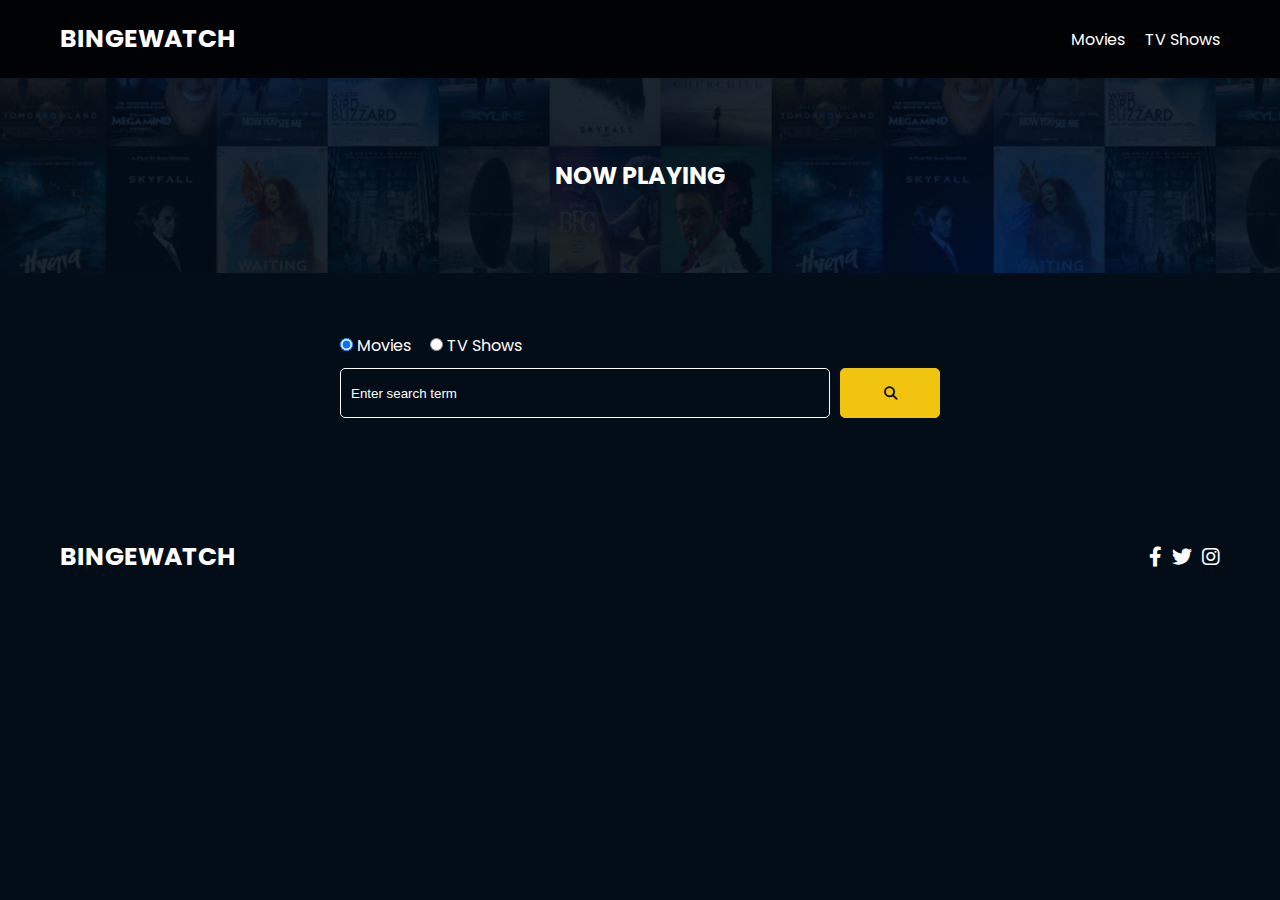
<file: index.html>
<!DOCTYPE html>
<html lang="en">
    <head>
        <meta charset="UTF-8" />
        <meta http-equiv="X-UA-Compatible" content="IE=edge" />
        <meta name="viewport" content="width=device-width, initial-scale=1.0" />
        <link rel="preconnect" href="https://fonts.googleapis.com" />
        <link rel="preconnect" href="https://fonts.gstatic.com" crossorigin />
        <link href="https://fonts.googleapis.com/css2?family=Poppins:wght@300;400;700&display=swap" rel="stylesheet" />
        <link rel="stylesheet" href="lib/swiper.css" />
        <link rel="stylesheet" href="lib/fontawesome.css" />
        <link rel="stylesheet" href="css/style.css" />
        <link rel="stylesheet" href="css/spinner.css" />
        <script src="lib/swiper.js"></script>
        <script src="js/script.js" defer></script>
        <title>BingeWatch</title>
    </head>
    <body>
        <header class="main-header">
            <div class="container">
                <div class="logo"><a href="./">BingeWatch</a></div>
                <nav>
                    <ul>
                        <li>
                            <a class="nav-link" href="./movies.html">Movies</a>
                        </li>
                        <li>
                            <a class="nav-link" href="./shows.html">TV Shows</a>
                        </li>
                    </ul>
                </nav>
            </div>
        </header>

        <!-- Now Playing Section -->
        <section class="now-playing">
            <h2>Now Playing</h2>
            <div class="swiper">
                <div class="swiper-wrapper"></div>
            </div>
        </section>

        <!-- Search Movies -->
        <section class="search">
            <div class="container">
                <div id="alert"></div>
                <form action="./search.html" class="search-form">
                    <div class="search-radio">
                        <input type="radio" id="movie" name="type" value="movie" checked />
                        <label for="movies">Movies</label>
                        <input type="radio" id="tv" name="type" value="tv" />
                        <label for="shows">TV Shows</label>
                    </div>
                    <div class="search-flex">
                        <input type="text" name="search-term" id="search-term" placeholder="Enter search term" />
                        <button class="btn" type="submit">
                            <i class="fas fa-search"></i>
                        </button>
                    </div>
                </form>
            </div>
        </section>

        <!-- Footer -->
        <footer class="main-footer">
            <div class="container">
                <div class="logo"><span>BingeWatch</span></div>
                <div class="social-links">
                    <a href="https://www.facebook.com" target="_blank"><i class="fab fa-facebook-f"></i></a>
                    <a href="https://www.twitter.com" target="_blank"><i class="fab fa-twitter"></i></a>
                    <a href="https://www.instagram.com" target="_blank"><i class="fab fa-instagram"></i></a>
                </div>
            </div>
        </footer>

        <div class="spinner"></div>
    </body>
</html>
</file>
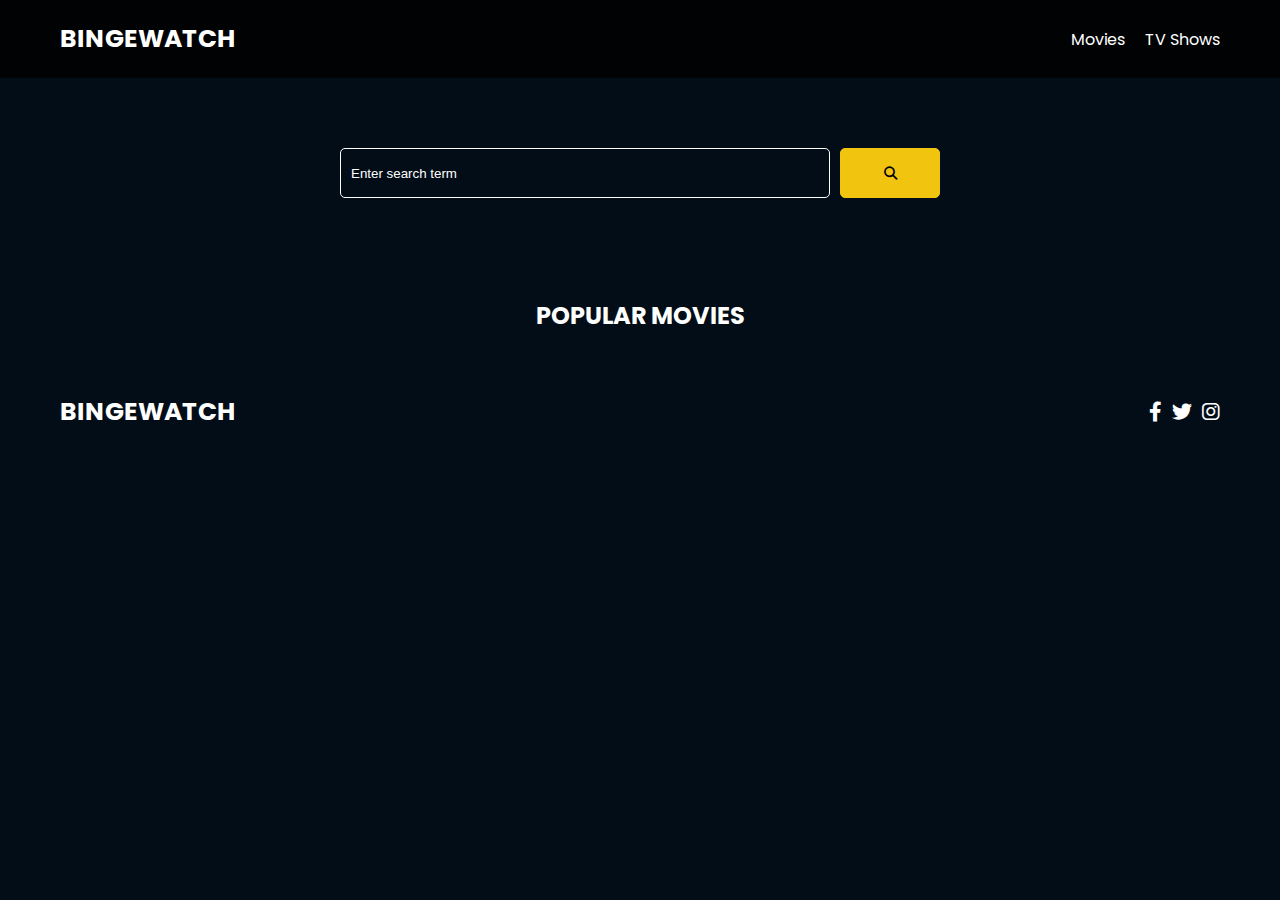
<file: movies.html>
<!DOCTYPE html>
<html lang="en">
    <head>
        <meta charset="UTF-8" />
        <meta http-equiv="X-UA-Compatible" content="IE=edge" />
        <meta name="viewport" content="width=device-width, initial-scale=1.0" />
        <link rel="preconnect" href="https://fonts.googleapis.com" />
        <link rel="preconnect" href="https://fonts.gstatic.com" crossorigin />
        <link href="https://fonts.googleapis.com/css2?family=Poppins:wght@300;400;700&display=swap" rel="stylesheet" />
        <link rel="stylesheet" href="lib/fontawesome.css" />
        <link rel="stylesheet" href="css/style.css" />
        <link rel="stylesheet" href="css/spinner.css" />
        <script src="js/script.js" defer></script>
        <title>BingeWatch</title>
    </head>
    <body>
        <header class="main-header">
            <div class="container">
                <div class="logo"><a href="./">BingeWatch</a></div>
                <nav>
                    <ul>
                        <li>
                            <a class="nav-link" href="./movies.html">Movies</a>
                        </li>
                        <li>
                            <a class="nav-link" href="./shows.html">TV Shows</a>
                        </li>
                    </ul>
                </nav>
            </div>
        </header>

        <section class="search">
            <div class="container">
                <div id="alert"></div>
                <form action="./search.html" class="search-form">
                    <input type="hidden" id="movie" name="type" value="movie" />
                    <div class="search-flex">
                        <input type="text" name="search-term" id="search-term" placeholder="Enter search term" />
                        <button class="btn" type="submit">
                            <i class="fas fa-search"></i>
                        </button>
                    </div>
                </form>
            </div>
        </section>

        <!-- Popular TV Shows -->
        <section class="container">
            <h2>Popular Movies</h2>
            <div id="popular-movies" class="grid">
                <!-- <div class="card">
                    <a href="movie-details.html?id=1">
                        <img
                            src="images/no-image.jpg"
                            class="card-img-top"
                            alt="Movie Title"
                        />
                    </a>
                    <div class="card-body">
                        <h5 class="card-title">Movie Title</h5>
                        <p class="card-text">
                            <small class="text-muted"
                                >Release: XX/XX/XXXX</small
                            >
                        </p>
                    </div>
                </div> -->
            </div>
        </section>

        <!-- Footer -->
        <footer class="main-footer">
            <div class="container">
                <div class="logo"><span>BingeWatch</span></div>
                <div class="social-links">
                    <a href="https://www.facebook.com" target="_blank"><i class="fab fa-facebook-f"></i></a>
                    <a href="https://www.twitter.com" target="_blank"><i class="fab fa-twitter"></i></a>
                    <a href="https://www.instagram.com" target="_blank"><i class="fab fa-instagram"></i></a>
                </div>
            </div>
        </footer>

        <div class="spinner"></div>
    </body>
</html>
</file>
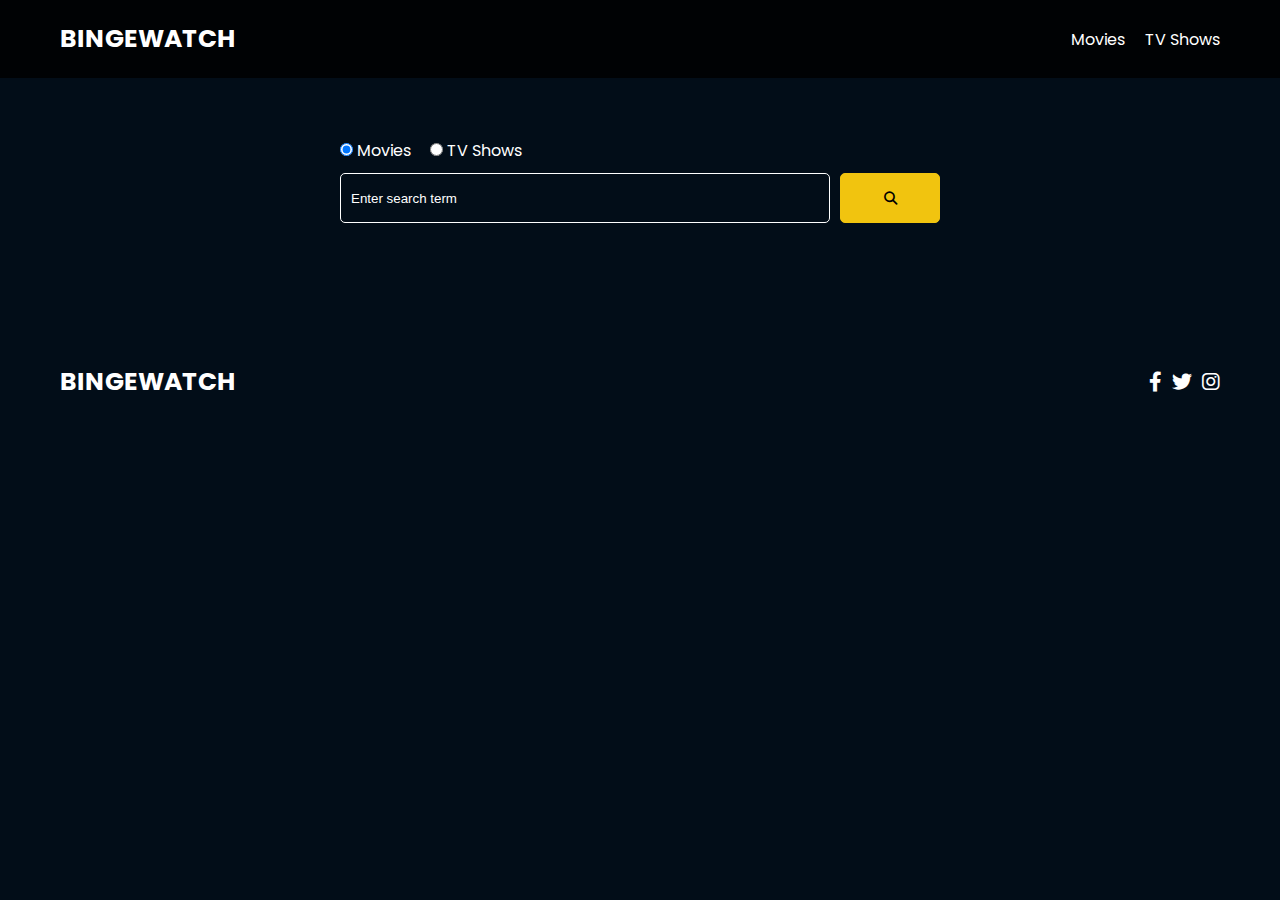
<file: search.html>
<!DOCTYPE html>
<html lang="en">
    <head>
        <meta charset="UTF-8" />
        <meta http-equiv="X-UA-Compatible" content="IE=edge" />
        <meta name="viewport" content="width=device-width, initial-scale=1.0" />
        <link rel="preconnect" href="https://fonts.googleapis.com" />
        <link rel="preconnect" href="https://fonts.gstatic.com" crossorigin />
        <link href="https://fonts.googleapis.com/css2?family=Poppins:wght@300;400;700&display=swap" rel="stylesheet" />
        <link rel="stylesheet" href="lib/fontawesome.css" />
        <link rel="stylesheet" href="css/style.css" />
        <link rel="stylesheet" href="css/spinner.css" />
        <script src="js/script.js" defer></script>
        <title>BingeWatch | Search Movies & Shows</title>
    </head>
    <body>
        <header class="main-header">
            <div class="container">
                <div class="logo"><a href="./">BingeWatch</a></div>
                <nav>
                    <ul>
                        <li>
                            <a class="nav-link" href="./movies.html">Movies</a>
                        </li>
                        <li>
                            <a class="nav-link" href="./shows.html">TV Shows</a>
                        </li>
                    </ul>
                </nav>
            </div>
        </header>

        <!-- Search Movies -->
        <section class="search">
            <div class="container">
                <div id="alert"></div>
                <form action="./search.html" class="search-form">
                    <div class="search-radio">
                        <input type="radio" id="movie" name="type" value="movie" checked />
                        <label for="movies">Movies</label>
                        <input type="radio" id="tv" name="type" value="tv" />
                        <label for="shows">TV Shows</label>
                    </div>
                    <div class="search-flex">
                        <input type="text" name="search-term" id="search-term" placeholder="Enter search term" />
                        <button class="btn" type="submit">
                            <i class="fas fa-search"></i>
                        </button>
                    </div>
                </form>
            </div>
        </section>

        <!-- Search Results -->
        <section id="search-results-wrapper" class="container">
            <heading id="search-results-heading"></heading>
            <div id="search-results" class="grid">
                <!-- <div class="card">
                    <a href="#">
                        <img
                            src="images/no-image.jpg"
                            class="card-img-top"
                            alt=""
                        />
                    </a>
                    <div class="card-body">
                        <h5 class="card-title">Movie Or Show Name</h5>
                        <p class="card-text">
                            <small class="text-muted"
                                >Release: XX/XX/XXXX</small
                            >
                        </p>
                    </div>
                </div> -->
            </div>
            <div id="pagination"></div>
        </section>

        <!-- Footer -->
        <footer class="main-footer">
            <div class="container">
                <div class="logo"><span>BingeWatch</span></div>
                <div class="social-links">
                    <a href="https://www.facebook.com" target="_blank"><i class="fab fa-facebook-f"></i></a>
                    <a href="https://www.twitter.com" target="_blank"><i class="fab fa-twitter"></i></a>
                    <a href="https://www.instagram.com" target="_blank"><i class="fab fa-instagram"></i></a>
                </div>
            </div>
        </footer>

        <div class="spinner"></div>
    </body>
</html>
</file>
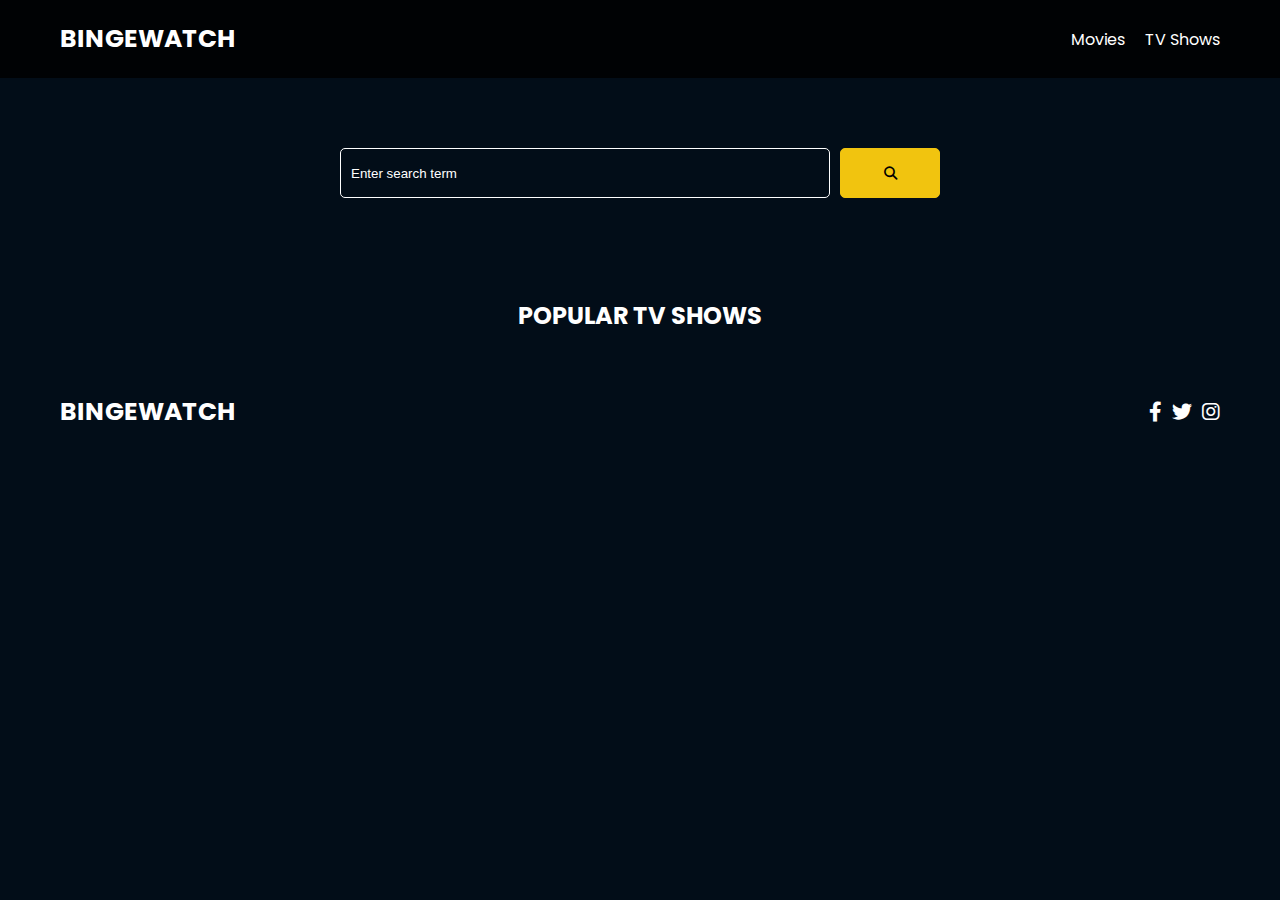
<file: shows.html>
<!DOCTYPE html>
<html lang="en">
    <head>
        <meta charset="UTF-8" />
        <meta http-equiv="X-UA-Compatible" content="IE=edge" />
        <meta name="viewport" content="width=device-width, initial-scale=1.0" />
        <link rel="preconnect" href="https://fonts.googleapis.com" />
        <link rel="preconnect" href="https://fonts.gstatic.com" crossorigin />
        <link href="https://fonts.googleapis.com/css2?family=Poppins:wght@300;400;700&display=swap" rel="stylesheet" />
        <link rel="stylesheet" href="lib/fontawesome.css" />
        <link rel="stylesheet" href="css/style.css" />
        <link rel="stylesheet" href="css/spinner.css" />
        <script src="js/script.js" defer></script>
        <title>BingeWatch</title>
    </head>
    <body>
        <header class="main-header">
            <div class="container">
                <div class="logo"><a href="./">BingeWatch</a></div>
                <nav>
                    <ul>
                        <li>
                            <a class="nav-link" href="./movies.html">Movies</a>
                        </li>
                        <li>
                            <a class="nav-link" href="./shows.html">TV Shows</a>
                        </li>
                    </ul>
                </nav>
            </div>
        </header>

        <section class="search">
            <div class="container">
                <div id="alert"></div>
                <form action="./search.html" class="search-form">
                    <input type="hidden" id="tv" name="type" value="tv" />
                    <div class="search-flex">
                        <input type="text" name="search-term" id="search-term" placeholder="Enter search term" />
                        <button class="btn" type="submit">
                            <i class="fas fa-search"></i>
                        </button>
                    </div>
                </form>
            </div>
        </section>

        <!-- Popular TV Shows -->
        <section class="container">
            <h2>Popular TV Shows</h2>
            <div id="popular-shows" class="grid">
                <!-- <div class="card">
                    <a href="tv-details.html?id=1">
                        <img
                            src="images/no-image.jpg"
                            class="card-img-top"
                            alt="Show Title"
                        />
                    </a>
                    <div class="card-body">
                        <h5 class="card-title">Show Title</h5>
                        <p class="card-text">
                            <small class="text-muted">Aired: XX/XX/XXXX</small>
                        </p>
                    </div>
                </div> -->
            </div>
        </section>

        <!-- Footer -->
        <footer class="main-footer">
            <div class="container">
                <div class="logo"><span>BingeWatch</span></div>
                <div class="social-links">
                    <a href="https://www.facebook.com" target="_blank"><i class="fab fa-facebook-f"></i></a>
                    <a href="https://www.twitter.com" target="_blank"><i class="fab fa-twitter"></i></a>
                    <a href="https://www.instagram.com" target="_blank"><i class="fab fa-instagram"></i></a>
                </div>
            </div>
        </footer>

        <div class="spinner"></div>
    </body>
</html>
</file>
<file: css/style.css>
*,
*::before,
*::after {
    box-sizing: border-box;
    padding: 0;
    margin: 0;
}

:root {
    --color-primary: #020d18;
    --color-secondary: #f1c40f;
}

body {
    font-family: 'Poppins', sans-serif;
    font-size: 16px;
    background: var(--color-primary);
    color: #fff;
    overflow-x: hidden;
}

a {
    color: #fff;
    text-decoration: none;
}

ul {
    list-style: none;
}

.text-primary {
    color: var(--color-secondary);
}

.text-secondary {
    color: var(--color-secondary);
}

.active {
    color: var(--color-secondary);
    font-weight: 700;
}

.back {
    margin-top: 30px;
}

.btn {
    display: inline-block;
    padding: 0.5rem 1rem;
    border: 1px solid var(--color-secondary);
    border-radius: 5px;
    color: #fff;
    cursor: pointer;
    background: transparent;
    transition: all 0.3s ease-in-out;
}

.btn:hover {
    background: var(--color-secondary);
    color: #000;
}

.btn:disabled {
    background: var(--color-secondary);
    border-color: #ccc;
    cursor: not-allowed;
}

.btn:disabled:hover {
    background: transparent;
    color: #fff;
}

.container {
    max-width: 1200px;
    width: 100%;
    margin: 0 auto;
    padding: 0 20px;
}

.main-header .container {
    display: flex;
    justify-content: space-between;
    align-items: center;
    padding: 0 20px;
}

.main-header {
    padding: 20px 0;
    background: rgba(0, 0, 0, 0.8);
}

.main-header .logo {
    color: #fff;
    font-size: 25px;
    font-weight: 700;
    text-transform: uppercase;
}

.main-header ul {
    display: flex;
}

.main-header ul li {
    margin-left: 20px;
}

.main-header ul li a {
    font-size: 16px;
}

.main-header ul li a:hover {
    color: var(--color-secondary);
}

/* Grid */
.grid {
    display: grid;
    grid-template-columns: repeat(auto-fit, minmax(250px, 1fr));
    grid-gap: 20px;
}

/* Card */
.card {
    background: #04376b;
    padding: 5px;
}

.card img {
    width: 100%;
}

.card-body {
    padding: 10px;
    font-size: 20px;
}

.card:hover {
    transform: scale(1.05);
    transition: all 0.5s ease-in-out;
    background: #0a4b8f;
}

/* Footer */
.main-footer {
    background: #020d18;
    padding: 20px 0;
    margin-top: 20px;
}

.main-footer .container {
    display: flex;
    justify-content: space-between;
    align-items: center;
}

.main-footer .container .logo {
    color: #fff;
    font-size: 25px;
    font-weight: 700;
    text-transform: uppercase;
}

.main-footer .container .social-links {
    display: flex;
    font-size: 20px;
}

.main-footer .container .social-links a {
    margin-left: 10px;
    color: #fff;
}

.main-footer .container .social-links a:hover {
    color: var(--color-secondary);
}

/* Section: Now Playing */

section.now-playing {
    padding: 60px;
    background: url(../images/showcase-bg.jpg) no-repeat center center/cover;
}

section h2 {
    margin: 20px 0;
    text-align: center;
    text-transform: uppercase;
}

/* Slider */
.swiper {
    width: 100%;
    height: 50%;
}

.swiper-slide {
    text-align: center;
    font-size: 18px;
    background: var(--color-primary);
    display: flex;
    flex-direction: column;
    justify-content: center;
    align-items: center;
}

.swiper-slide img {
    display: block;
    width: 100%;
    height: 100%;
    object-fit: cover;
}

.swiper-rating {
    padding: 10px;
}

/* Movie Details */
.details-top {
    display: flex;
    justify-content: space-between;
    align-items: center;
    margin: 50px 0 30px;
}

@media (max-width: 700px) {
    .details-top {
        display: block;
        margin-bottom: 40px;
        padding-bottom: 20px;
        border-bottom: #ccc solid 1px;
    }
}

.details-top img {
    width: 400px;
    height: 100%;
    margin-right: 60px;
    object-fit: cover;
}

.details-top p {
    margin: 20px 0;
}

.details-top .btn {
    margin-top: 20px;
}

.details-bottom {
}

.details-bottom li {
    margin: 15px 0;
    padding-bottom: 8px;
    border-bottom: 1px solid #fff;
    border-color: rgba(255, 255, 255, 0.1);
}

/* Search */
.search {
    padding: 60px;
    margin-bottom: 40px;
}

.search .container {
    display: flex;
    justify-content: center;
    align-items: center;
    flex-direction: column;
}

.search .container h2 {
    margin-bottom: 20px;
}

.search .container form {
    width: 100%;
    max-width: 600px;
}

.search-radio label {
    margin-right: 15px;
}

.search-flex {
    display: flex;
    justify-content: space-between;
    align-items: center;
    margin-top: 10px;
}

.search .container form input[type='text'] {
    flex: 6;
    width: 100%;
    height: 50px;
    padding: 10px;
    margin-right: 10px;
    border: 1px solid #fff;
    border-radius: 5px;
    background: transparent;
    color: #fff;
}

.search .container form input[type='text']::placeholder {
    color: #fff;
}

.search .container form input[type='text']:focus {
    outline: none;
}

.search .container form button {
    flex: 1;
    display: block;
    width: 100%;
    padding: 10px;
    border-radius: 5px;
    height: 50px;
    cursor: pointer;
    background: var(--color-secondary);
    color: #000;
}

.search .container form button:hover {
    background: transparent;
    color: #fff;
}

.pagination {
    margin-top: 20px;
}

.page-counter {
    margin-top: 10px;
}

/* Alert */
.alert {
    padding: 10px 20px;
    margin-bottom: 20px;
    border-radius: 5px;
}

.success {
    background: green;
}

.error {
    background: red;
}
</file>
<file: css/spinner.css>
/* Spinner From: https://codepen.io/tbrownvisuals/pen/edGYvx */
.spinner {
    position: fixed;
    z-index: 999;
    height: 2em;
    width: 2em;
    overflow: show;
    margin: auto;
    top: 0;
    left: 0;
    bottom: 0;
    right: 0;
    display: none;
}

.show {
    display: block;
}

/* Transparent Overlay */
.spinner:before {
    content: '';
    display: block;
    position: fixed;
    top: 0;
    left: 0;
    width: 100%;
    height: 100%;
    background: radial-gradient(rgba(20, 20, 20, 0.8), rgba(0, 0, 0, 0.8));

    background: -webkit-radial-gradient(
        rgba(20, 20, 20, 0.8),
        rgba(0, 0, 0, 0.8)
    );
}

/* :not(:required) hides these rules from IE9 and below */
.spinner:not(:required) {
    /* hide "loading..." text */
    font: 0/0 a;
    color: transparent;
    text-shadow: none;
    background-color: transparent;
    border: 0;
}

.spinner:not(:required):after {
    content: '';
    display: block;
    font-size: 10px;
    width: 1em;
    height: 1em;
    margin-top: -0.5em;
    -webkit-animation: spinner 150ms infinite linear;
    -moz-animation: spinner 150ms infinite linear;
    -ms-animation: spinner 150ms infinite linear;
    -o-animation: spinner 150ms infinite linear;
    animation: spinner 150ms infinite linear;
    border-radius: 0.5em;
    -webkit-box-shadow: rgba(255, 255, 255, 0.75) 1.5em 0 0 0,
        rgba(255, 255, 255, 0.75) 1.1em 1.1em 0 0,
        rgba(255, 255, 255, 0.75) 0 1.5em 0 0,
        rgba(255, 255, 255, 0.75) -1.1em 1.1em 0 0,
        rgba(255, 255, 255, 0.75) -1.5em 0 0 0,
        rgba(255, 255, 255, 0.75) -1.1em -1.1em 0 0,
        rgba(255, 255, 255, 0.75) 0 -1.5em 0 0,
        rgba(255, 255, 255, 0.75) 1.1em -1.1em 0 0;
    box-shadow: rgba(255, 255, 255, 0.75) 1.5em 0 0 0,
        rgba(255, 255, 255, 0.75) 1.1em 1.1em 0 0,
        rgba(255, 255, 255, 0.75) 0 1.5em 0 0,
        rgba(255, 255, 255, 0.75) -1.1em 1.1em 0 0,
        rgba(255, 255, 255, 0.75) -1.5em 0 0 0,
        rgba(255, 255, 255, 0.75) -1.1em -1.1em 0 0,
        rgba(255, 255, 255, 0.75) 0 -1.5em 0 0,
        rgba(255, 255, 255, 0.75) 1.1em -1.1em 0 0;
}

/* Animation */

@-webkit-keyframes spinner {
    0% {
        -webkit-transform: rotate(0deg);
        -moz-transform: rotate(0deg);
        -ms-transform: rotate(0deg);
        -o-transform: rotate(0deg);
        transform: rotate(0deg);
    }
    100% {
        -webkit-transform: rotate(360deg);
        -moz-transform: rotate(360deg);
        -ms-transform: rotate(360deg);
        -o-transform: rotate(360deg);
        transform: rotate(360deg);
    }
}
@-moz-keyframes spinner {
    0% {
        -webkit-transform: rotate(0deg);
        -moz-transform: rotate(0deg);
        -ms-transform: rotate(0deg);
        -o-transform: rotate(0deg);
        transform: rotate(0deg);
    }
    100% {
        -webkit-transform: rotate(360deg);
        -moz-transform: rotate(360deg);
        -ms-transform: rotate(360deg);
        -o-transform: rotate(360deg);
        transform: rotate(360deg);
    }
}
@-o-keyframes spinner {
    0% {
        -webkit-transform: rotate(0deg);
        -moz-transform: rotate(0deg);
        -ms-transform: rotate(0deg);
        -o-transform: rotate(0deg);
        transform: rotate(0deg);
    }
    100% {
        -webkit-transform: rotate(360deg);
        -moz-transform: rotate(360deg);
        -ms-transform: rotate(360deg);
        -o-transform: rotate(360deg);
        transform: rotate(360deg);
    }
}
@keyframes spinner {
    0% {
        -webkit-transform: rotate(0deg);
        -moz-transform: rotate(0deg);
        -ms-transform: rotate(0deg);
        -o-transform: rotate(0deg);
        transform: rotate(0deg);
    }
    100% {
        -webkit-transform: rotate(360deg);
        -moz-transform: rotate(360deg);
        -ms-transform: rotate(360deg);
        -o-transform: rotate(360deg);
        transform: rotate(360deg);
    }
}
</file>
